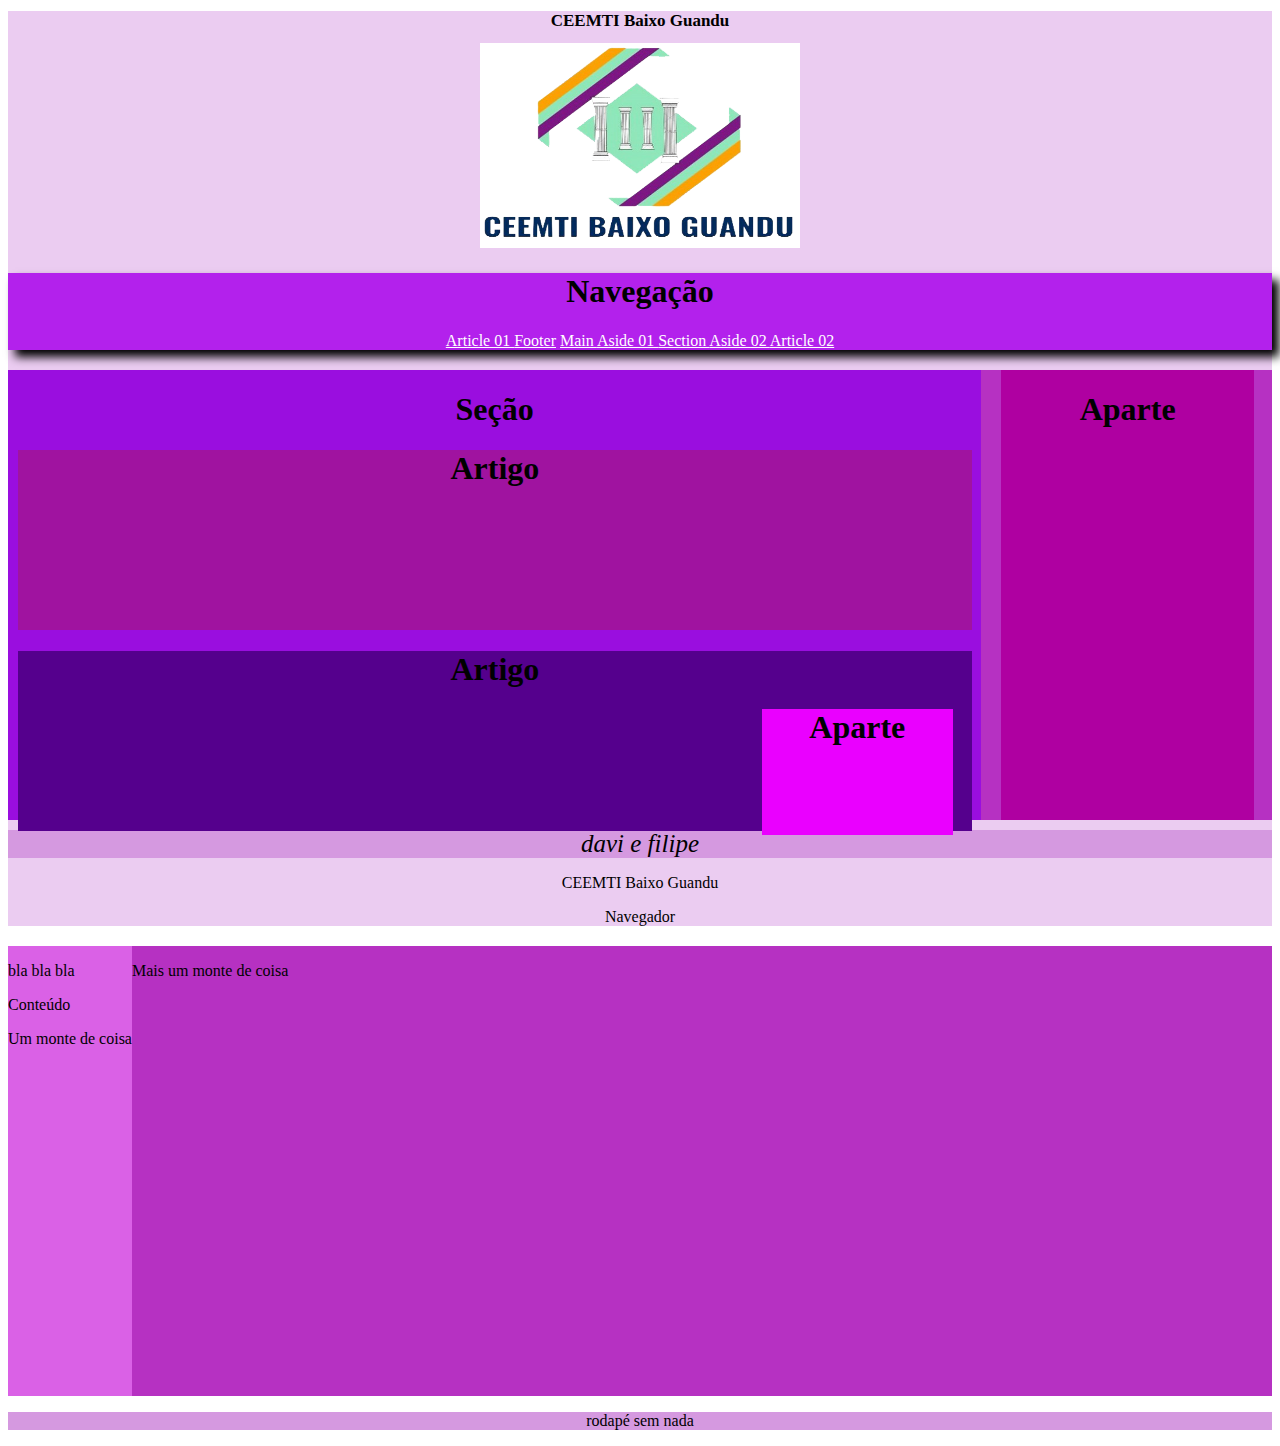
<file: index.html>
<!DOCTYPE html>
<html lang="pt-br">

<head>
    <meta charset="UTF-8">
    <title>Meu Site</title>
    <link rel="stylesheet" type="text/css" href="style.css">
</head>

<body>

    <header>
        <!--Cabeçalho -->
        <!doctype html>
<html lang = "pt-br">
	<head>
		<meta charset = "utf-8">
		<link rel="stylesheet" type="text/css" href="style.css"/>
	</head>

	<body id="body">

		<header id="header">
      	<h1 id="nome1"> CEEMTI Baixo Guandu </h1>
      	<img id="img" src="Logo Escola.png"/>

			<nav id="nav">
				<h1 id="titulo">  Navegação </h1>

				 <a href="#um">Article 01 </a> 
				 <a href="#footer">Footer</a> 
				 <a href="#main"> Main  </a> 
				 <a href="#tres">Aside 01 </a> 
				 <a href="#meio"> Section </a> 
				 <a href="#quatro"> Aside 02 </a> 
				 <a href="#dois"> Article 02 </a> 
			</nav>

		</header>

	 	 <main>

			<section id="meio">

				<h1 class="nome"> Seção </h1>

				<article id="um">

					<h1 class="nome"> Artigo </h1>

				</article>

				<article id="dois">

					<h1 class="nome"> Artigo </h1>

					<aside id="tres">

						<h1 class="nome">  Aparte </h1>

					</aside>

				</article>

			</section>

			 <aside id="quatro">

				<h1 class="nome">  Aparte </h1> 

			 </aside>

		</main>

		<footer>
			<i id="k">davi e filipe</i>
		</footer>
	</body>
</html>
        <p> CEEMTI Baixo Guandu </p>

        <!-- navegação -->

        <nav>
            <p> Navegador </p>
        </nav>
    
    </header>
    
    <main>
        <section id="cor-azul">

            <article id="cor-vermelha">
              <p> bla bla bla </p>
            </article>
            
            <article id="frango">
               <p> Conteúdo </p>
            <aside id="cor-verde">
                <!--cont s artig -->
                <p> Um monte de coisa </p>
            </aside>
            </article>

        </section>

            <aside id="Aside2">
                <!--cont s artig -->
                <p> Mais um monte de coisa </p>
            </aside>

    </main>
    
    <footer>
        <!-- rdp -->
        <p>rodapé sem nada </p>
    </footer> 

</body>
</html>
</file>
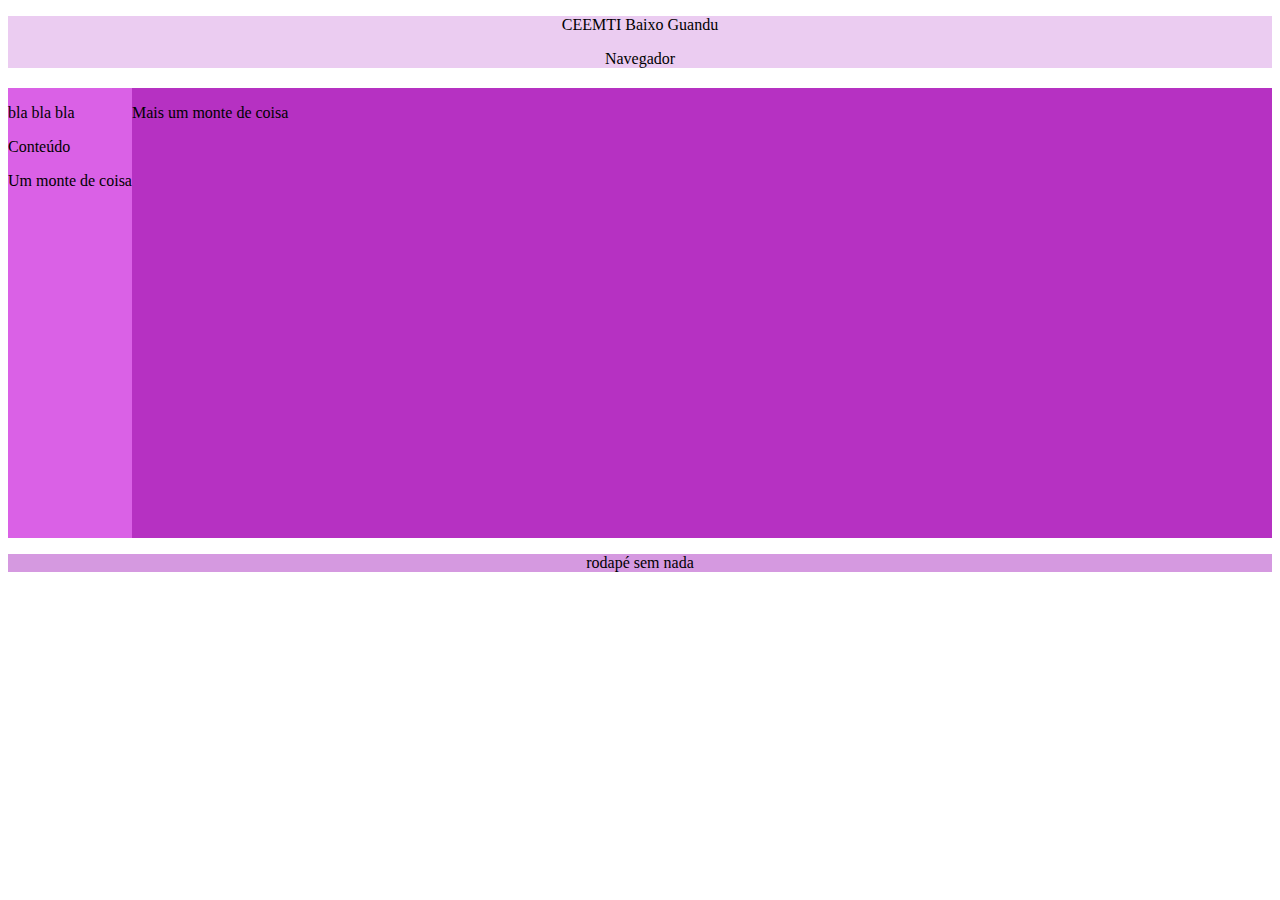
<file: aula27.html>
<!DOCTYPE html>
<html lang="pt-br">

<head>
    <meta charset="UTF-8">
    <title>Meu Site</title>
    <link rel="stylesheet" type="text/css" href="style.css">
</head>

<body>

    <header>
        <!--Cabeçalho -->
        
        <p> CEEMTI Baixo Guandu </p>

        <!-- navegação -->

        <nav>
            <p> Navegador </p>
        </nav>
    
    </header>
    
    <main>
        <section id="cor-azul">

            <article id="cor-vermelha">
              <p> bla bla bla </p>
            </article>
            
            <article id="frango">
               <p> Conteúdo </p>
            <aside id="cor-verde">
                <!--cont s artig -->
                <p> Um monte de coisa </p>
            </aside>
            </article>

        </section>

            <aside id="Aside2">
                <!--cont s artig -->
                <p> Mais um monte de coisa </p>
            </aside>

    </main>
    
    <footer>
        <!-- rdp -->
        <p>rodapé sem nada </p>
    </footer> 

</body>
</html>
</file>
<file: style.css>
body{
				background-color: rgb(255, 255, 255); 
			}
			header{
				background-color: rgb(235, 204, 241); 
				display: block;
				justify-content: center;
				align-items: center;
				text-align: center;
			}
			section{
				background-color: rgb(218, 97, 230);
			}
			footer{
				margin-top: 10px;
				text-align: center;
				background-color: rgb(213, 153, 224);
			}
			
			a{
				list-style-type: none;
				color: white;
			}

			#img{
				background-color: white;
				width:320px;
				height:205px;
				right: 150px;
				top: 70px;
			}
			#nav{
				background-color: rgb(179, 33, 236);
				box-shadow: 7px 7px 9px 0px black;
			}
			main{
				margin-top: 20px;
				background-color: rgb(182, 49, 194); 
				display: flex;
				height: 50vh;
			}
			#nome{
				font-weight: bold;	
				font-size: 17px;
				text-align: center;
			}
			#nome1{
				font-size: 17px;
				text-align: center;
			}
			#tres{
				background-color: rgb(234, 0, 255); 
				width: 20%;
				height: 70%;
				margin-left: 78%;
			}
			#meio{
				background-color: #8d00ebb4; 
				display: block;
				width: 77%;
			}
			#um{
				background-color: rgb(160, 19, 160); 
				height: 40%;
				margin-left: 10px;
				width: 98%;
			}
			#dois{
				background-color: rgb(85, 0, 141); 
				height: 40%;
				width: 98%;
				margin-left: 10px;
			}
			#quatro{
				background-color: rgb(175, 0, 161); 
				flex-direction: column;
				margin-left: 20px;
				width: 20%;
			}
			#k{
           			font-size: 25px;
				text-align: center;
			}
</file>
